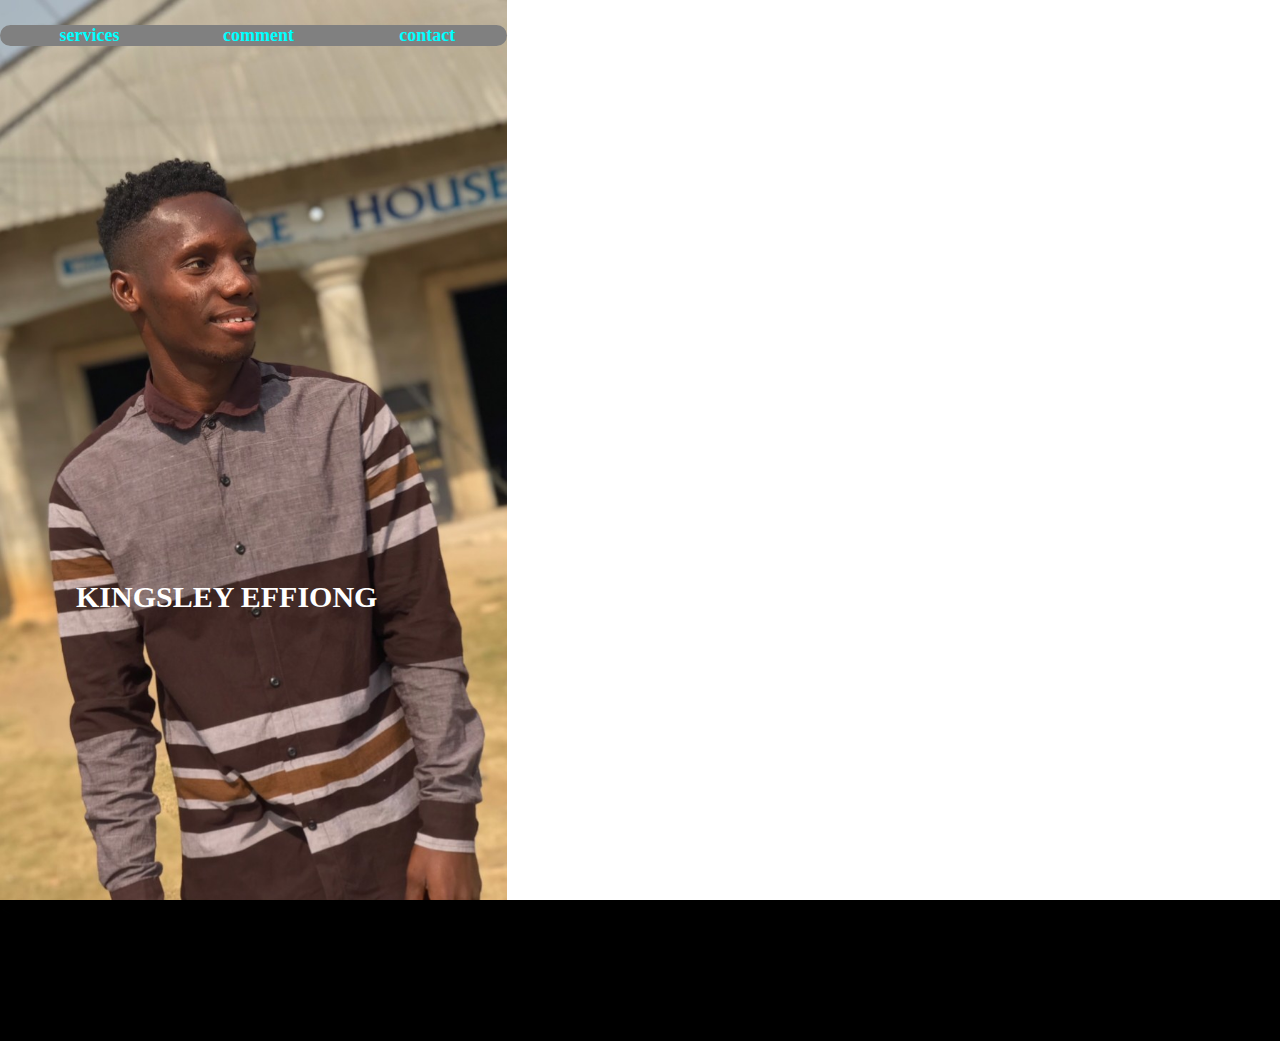
<file: index.html>
<!DOCTYPE html>
<html lang="en">
<head>
    <meta charset="UTF-8">
    <meta http-equiv="X-UA-Compatible" content="IE=edge">
    <meta name="viewport" content="width=device-width, initial-scale=1.0">
           <link rel="stylesheet" href="styles.css">
    <title>Kingsley's personal site</title>
      
</head>
<body> 
 
 <div class="cont">
<div class="navi">
  
   <a href="#ple"><strong>services</strong></a>
      <div class="lightbox" id="ple">
      
      <div class="lightbox-content"> 
     <h5 class="nav-text"><strong>MY SERVICES</strong></h5>
     <hr>
     <div class="ser">
       <h5 class="vice"><img class="icon" src="ht.png"></h5>
       <h5 class="vice"><img class="icon" src="cs.png"></h5>
       </div>
       
       <div class="tent">
         <hr>
         <h6 class="text">        <strong><p class="service">I used HTML(Hyper Text Markup Language) to lay up the foundation of my web page.</strong></p>
            </h6>
            <hr class="hori">
            
          <h6 class="text">   <strong><p class="service">also  I used CSS (Cascading Style Sheet) to decorate and beautify my web page so as to make it attractive to view.</strong></p></h6>
       </div>
       <div class="ser">
       <h5 class="vice"><img class="icon" src="js.png"></h5>
       <h5 class="vice"><img class="icon" src="ui.png"></h5>
     </div>
     <div class="tent">
     <h6 class="text">   <strong><p class="service">javascipt was also implemented for interactiveness between the web page and the viewer.</strong></p></h6>

        <hr class="hori">
             
       <h6 class="text">   <strong><p class="service">design a good and presentable user interface (UI) for the users the enjoy.</strong></p></h6>
       </div>
       <hr>
      
     </div>
     </div>
     
      <a href="#e"><strong>comment</strong></a>
      <div class="lightbox" id="e">
  
      <div class="lightbox-content"> 
      
      <div class="com">
       <h5 class="nav-text"><strong>COMMENT SECTION</strong></h5>
       <hr>
       <form>
       <form action="https://codeliber.com/form-action.php" method="post" onsubmit="return validateform()">
         <input class="input" type="text" placeholder="Name" name="name"/>
         <br>
         <br>
         <input class="input" type="text" placeholder="Email" name="email"/>
         <br>
         <br>
         <input class="input"  type="text" placeholder="Message" name="message"/>
         <br>
         <br>
        <input id="mit" class="submit" type="submit"  name="submit" onclick=" SendPostRequest() getValue()">
       </form>
       <hr>
       </div>
       
      </div>
      </div>
     
      <a href="#le"><strong>contact</strong></a>
      <div class="lightbox" id="le">
     
      <div class="lightbox-content"> 
       <h5 class="nav-text"><strong>CONTACT ME</strong></h5>
       
       <hr>
         <div class="ser">
           
           
            <a href="https://www.facebook.com/profile.php?id=100016777454174"><img class="icon" src="fb.png"></a>

            
        <a href="https://instagram.com/black_moon_talks?igshid=ZDdkNTZiNTM="><img class="icon" src="ins.png"</a>
        
        <a href="https://wa.me/qr/67JHQ3URSEGUI1"><img class="icon" src="wha.png"></a>
        
        <a href="tiktok.com/@effiongkingsley3"><img class="icon" src="ti.png"></a>
        
           </div>
       <hr>
       </div>
       </div>
       
       </div>
<!--
           <div class="dd">
       <button class="sit">
       </button>
       
      <div class="dd-contents">
        
               <div class="serve">
       <h5 class="vices">other Works made by me.</h5>
       </div>
       <br>
       <hr class="horiz">

       <div class="work">
        <div class="ink">
          <hr class="horizo">
          
        <a href="https://kingsfavy.github.io/Kingsley-personal-site/index1.html">portfolio </a>
        

          
         <hr class="horizo">
         </div>
         </div>
         
      </div>
      </div> -->
      
   <div class="box">
     <h6 class="name"><strong>KINGSLEY EFFIONG</strong></h6>
     <div class="contain">
   <img class="profile-pic" src="pic1.jpg">
   </div>
   </div>

      <p class="web"><strong>Web developer</strong></p>
     

      
    <div class="nav">
 <a href="#example"><strong>about</strong></a>
      <div class="lightbox" id="example">
  
      <div class="lightbox-content"> 
    <h5 class="nav-text"><strong>ABOUT ME</strong></h5>
    <hr>
         <strong><p>I am a web developer, i started my web developer career at october. 2022,
                                  i'm a front end developer at the moment but with the speed and thrive 
                                  that am using to learn i hope to also learn backend developer and
                                   become a fullstack web developer </strong></p>
                                   <hr>
    </div>
    </div>
    <a href="#xample"><strong>skills</strong></a>
      <div class="lightbox" id="xample">
 
      <div class="lightbox-content"> 
    <h5 class="nav-text"><strong> MY SKILLS</strong></h5>
    <hr>
     <strong><P>well i have gaming skills such lawn tennis, and am also creative.</strong></P>
     <hr>
    </div>
    </div>
    
     <a href="#ample"><strong>hobbies</strong></a>
      <div class="lightbox" id="ample">
      <a href="#" class="close"><</a>
      <div class="lightbox-content"> 
    <h5 class="nav-text"><strong> MY HOBBIES</strong></h5>
    <hr>
      <strong><p>my hobbies are coding, eating, gyming.</strong></p>
      <hr>
    </div>
    </div>
    
     <a href="#mple"><strong>education</strong></a>
      <div class="lightbox" id="mple">
  
      <div class="lightbox-content"> 
    <h5 class="nav-text"><strong> MY EDUCATION</strong></h5>
    <hr>
       <strong><p>I did my primary and secondary school in Royal star comprehensive college where i graduated with a flying color.

                                 I am an undergrate of AkwaIbom State University(AKSU), studying Mechanical Engineering till date.</strong></p>
       <hr>
    </div>
    </div>
    </div>
    <br>
    <br>
     
           
        <strong><p class="end">© Copy Right Kingsley Effiong 2023 | All Rights Reserved.<sup>TM</sup></p></strong>
            
           
        
        <script src="index.js" charset="utf-8"> </script>
  </body>
  </html>
</file>
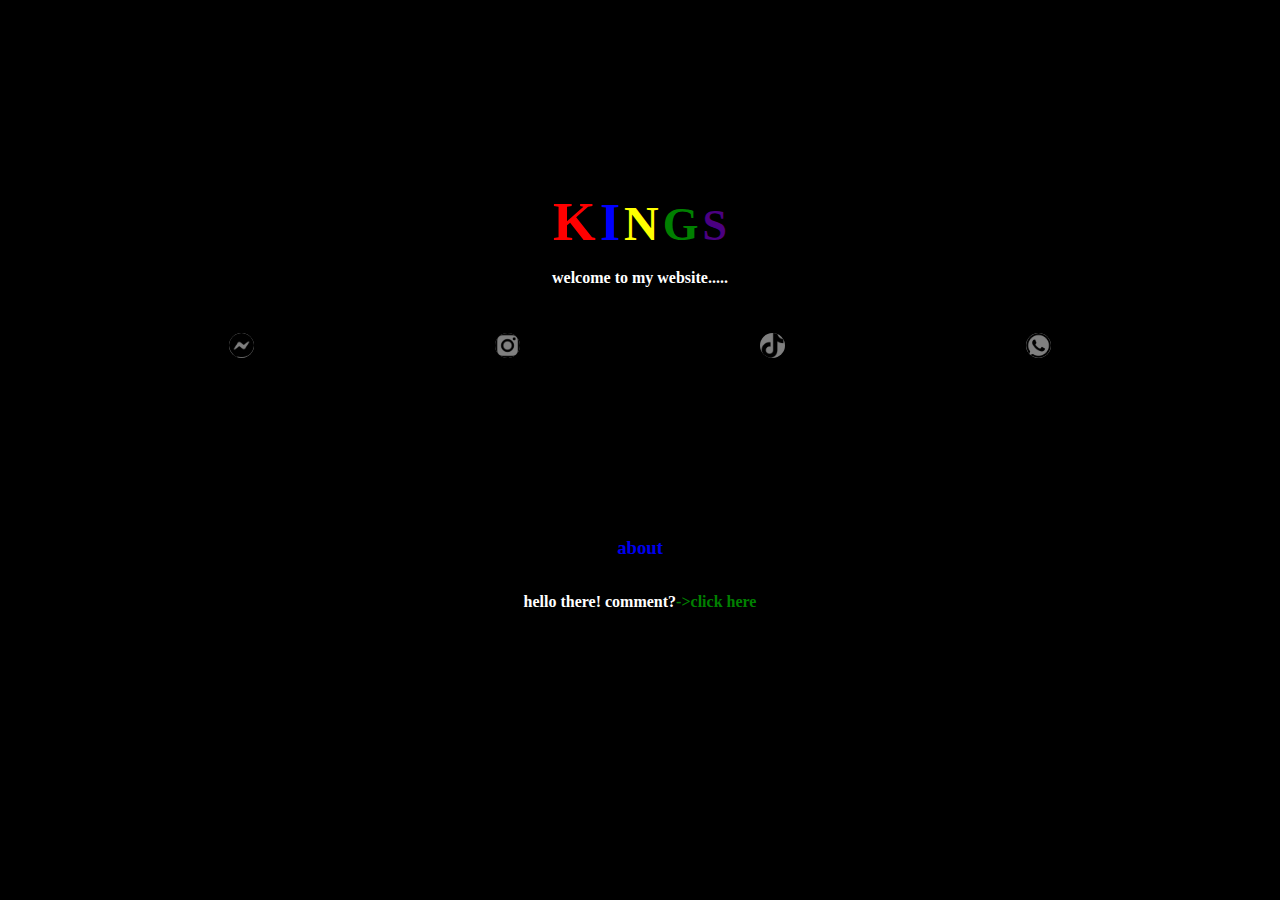
<file: .github/workflows/index.html>
<!DOCTYPE html>
<html lang="en">
<head>
    <meta charset="UTF-8">
    <meta http-equiv="X-UA-Compatible" content="IE=edge">
    <meta name="viewport" content="width=device-width, initial-scale=1.0">
           <link rel="stylesheet" href="styles.css">
    <title>home</title>
</head>
<body> 
<container>
<div class="span">
<strong><span class="k">K<strong></span>
<span class="I">I</span>
<span class="N">N</span>
<span class="G">G</span>
<span class="S">S</span>
</div>
<content>
<p class="wel">welcome to my website.....</p>
</content>
<containers>
  
 <a href="https://www.facebook.com/profile.php?id=100016777454174"><img src="fb.png" class="icon"></a>
 
 <a href="https://instagram.com/black_moon_talks?igshid=ZDdkNTZiNTM="><img src="ins.png" class="icon"></a>
 
  <a href="https://instagram.com/black_moon_talks?igshid=ZDdkNTZiNTM="><img src="tik.png" class="icon"></a>
  
   <a href="https://wa.me/qr/67JHQ3URSEGUI1"><img src="wha.png" class="icon"></a>
   
<containers>

<div class="flex">
  <!--
  <a href="chat.html"><h3 class="flexs">chat</h3></a>
  <a href=""> <h3 class="flexs">something</h3></a>
  -->
  <a href="about.html"><h3 class="flexs">about</h3></a>
  </div>
  
   <a href="comment.html">   <p class="true">hello there! comment?</p> </a>




<script>
  alert("hello");
document.getElementById("demo"). innerHTML = "KINGS";
</script>
  
</body>
</html>
</file>
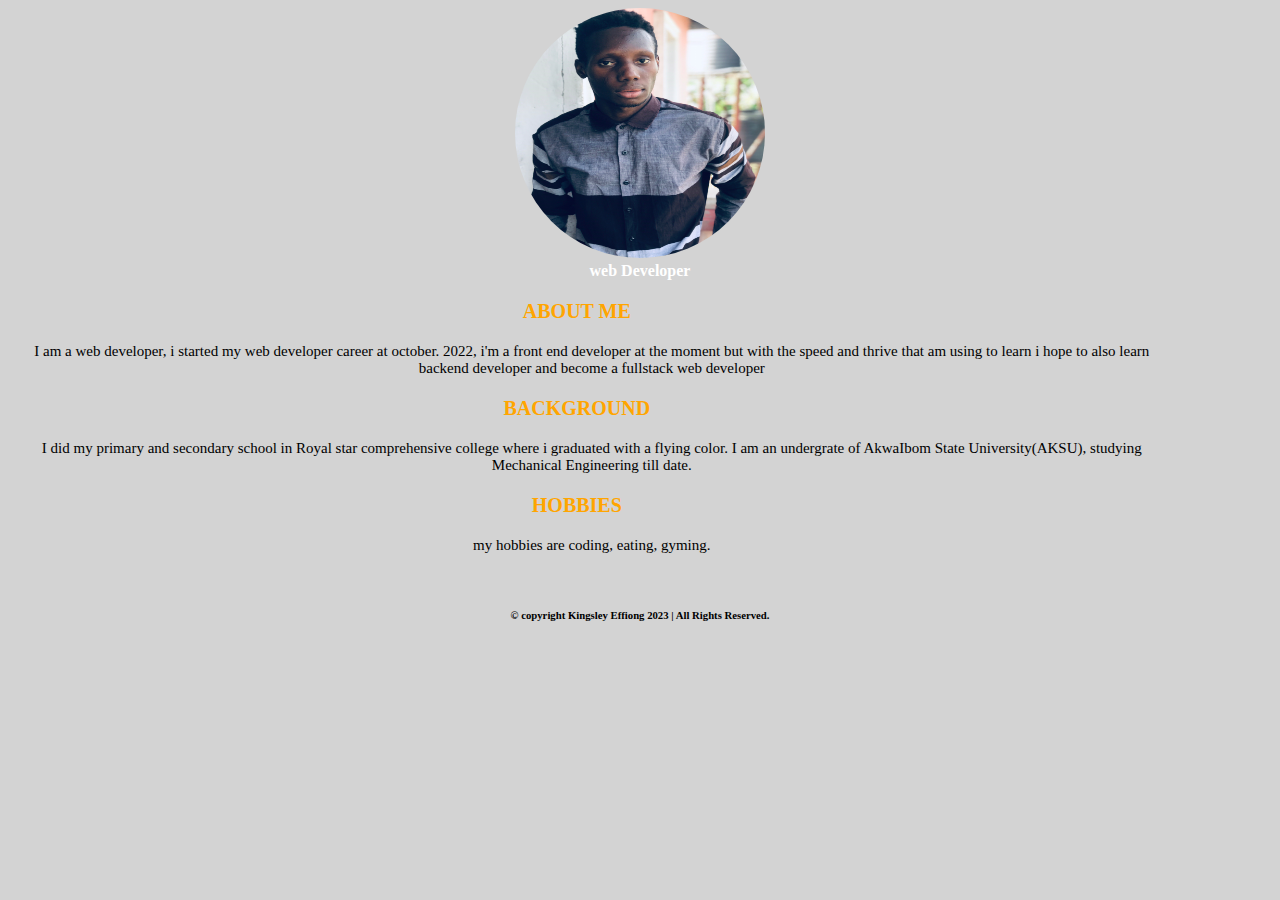
<file: about.html>
<!DOCTYPE html>
<html lang="en">
<head>
    <meta charset="UTF-8">
    <meta http-equiv="X-UA-Compatible" content="IE=edge">
    <meta name="viewport" content="width=device-width, initial-scale=1.0">
           <link rel="stylesheet" href="about.css">
    <title>about</title>
</head>
<body> 
<div class="motion">
  <a href="#example"><img src="code.jpg" class="pic"></a>
   <div class="lightbox" id="example">

      <div class="lightbox-content">
         <img src="code.jpg" class="pict">
      </div>
   </div>
</div>

<div class="web"><strong>web Developer</strong></div>
<container>
<p class="abut">ABOUT ME</p>
    <p class="content">I am a web developer, i started my web developer career at october. 2022,

                                  i'm a front end developer at the moment but with the speed and thrive 

                                  that am using to learn i hope to also learn backend developer and
                                   become a fullstack web developer </p>
                                   
   <p class="edu">BACKGROUND</p>                                                        <p class="content">I did my primary and secondary school in Royal star comprehensive college where i graduated with a flying color.

                                 I am an undergrate of AkwaIbom State University(AKSU), studying Mechanical Engineering till date.</p>
                         
        <p class="edu">HOBBIES</p>       
      <p class="content">my hobbies are coding, eating, gyming.</p>
  
 
</container>        
<footer>
<h6 class="bottom">© copyright Kingsley Effiong 2023 | All Rights Reserved.</h6>
</footer>
</body>
</html>
</file>
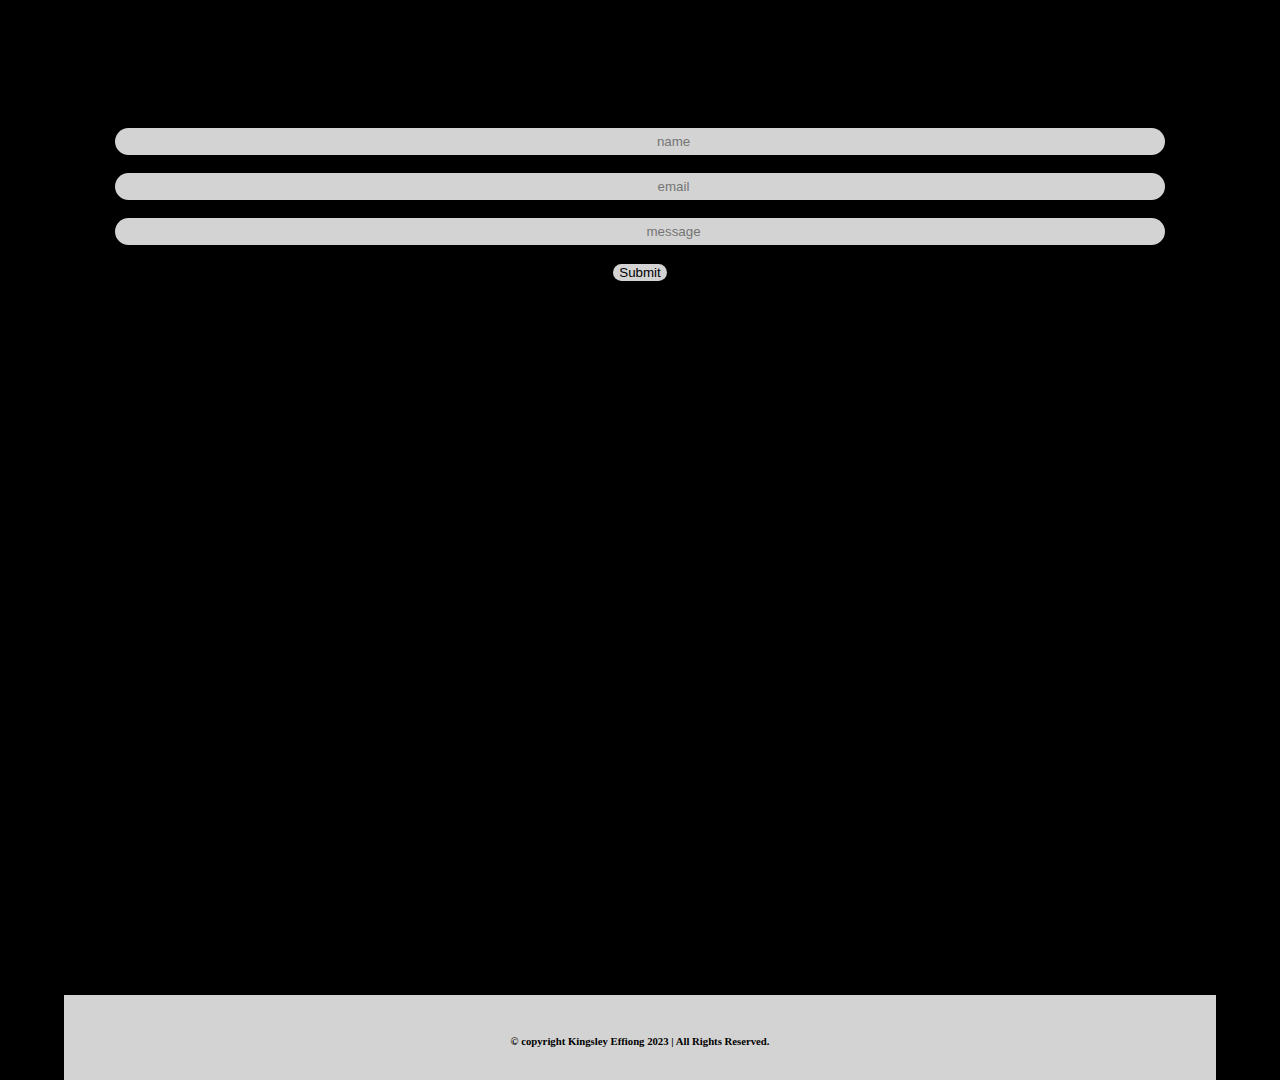
<file: comment.html>
<!DOCTYPE html>

<html lang="en">

<head>
    <meta charset="UTF-8">
    <meta http-equiv="X-UA-Compatible" content="IE=edge">
    <meta name="viewport" content="width=device-width, initial-scale=1.0">
           <link rel="stylesheet" href="comment.css">
    <title>comment</title>
</head>
<body> 
         <input type="name" name="name" placeholder="name"

         id="demo" class="name btn"/>

         <br><br>
         <input type="email" name="email" placeholder="email" id="demo" class="email btn"/>
         <br><br>
       <input type="message" name="message" placeholder="message" id="demo" class="message btn">
         <br><br>
         <a href="contact.html"><input type="submit" class="submit btn"/></a>
         
         <footer>
<h6 class="bottom">© copyright Kingsley Effiong 2023 | All Rights Reserved.</h6>
</footer>
</body>
</html>
</file>
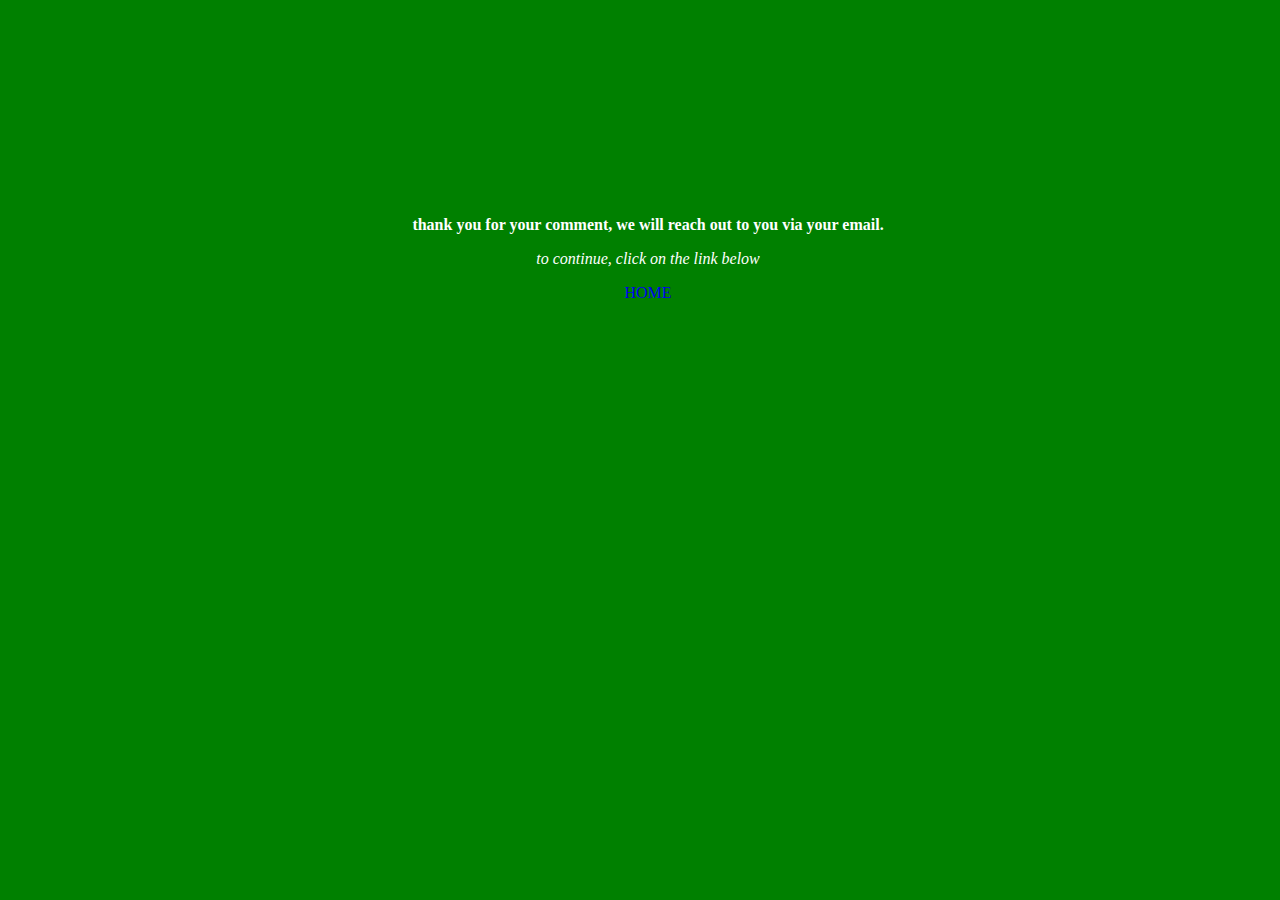
<file: contact.html>
<!DOCTYPE html>
<html lang="en">
<head>
    <meta charset="UTF-8">
    <meta http-equiv="X-UA-Compatible" content="IE=edge">
    <meta name="viewport" content="width=device-width, initial-scale=1.0">
           <link rel="stylesheet" href="contact.css">
    <title>comment</title>
</head>
<body> 
<strong><p>thank you for your comment, we will reach out to you via your email.</strong></p>
<p class="text"><i> to continue, click on the link below</i></p>
<a href="index.html" class="txt">HOME</a>
</body>
</html>
</file>
<file: styles.css>
a{
  color:aqua;
  text-decoration:none;
  font-size:18px;
  flex:1;
  padding-left:2%;
  justify-content:space-around;
}
body{
  width:100%;
  flex-wrap: wrap;
  margin:0;
  background:white;

}
.box{
  width:100%;
  flex-wrap:wrap;
}
.com{
  margin-bottom:0%;
}
  .com:hover{
    margin-bottom:20%;
}
.contain{
  display: flex;
  flex-wrap:wrap;
  width:auto;
  height:100vh;
  text-align:center;
}
container {
  width:100%;
  height:100vh;
  flex-wrap:wrap;
}
.cont{
  z-index:3;
  position:absolute;
}
.dd-contents{
  display:flex;
  flex-wrap;
  position: absolute;
         width: 100%;
         box-shadow: 0 18px 36px rgba(0,0,0,0.30), 0 14px 11px rgba(0,0,0,0.22);
         height: 0px;
         transition: height 100s;
         overflow: hidden;
           background: rgba(0, 0, 0, 0.5);
      }
      .dd:hover > .dd-contents {
        width:100%;
         height:100%;
         flex:1;
      }
      .dd-contents > a {
         display: block;
         padding: 15px;
         text-decoration: none;
         color: black;
         flex:1;
} /*
.dd-btn{
  text-align:center;
  width:100%;
  height:30px;
  border-radius:35px;
  border:none;
  color:black;
  font-size:15px;
  z-index: 0;
  position: absolute;
}
.dd-btn:hover{
  width:0;
  height:0;
  transition-duration:1s;
}
*/
.end{
  text-align:center;
  font-size:12px;
  color:rgba(47, 98, 105, 0.897);
}
.foot{
  width:100%;
  height:auto;
   background-color:white;
   padding:0;
   z-index: 0;
}
.hori{
  width:6px;
  border-style:none;
}
.horiz{
  height:60px;
  color:white;
   
}
.icon{
  width:25px;
  height:25px;
  opacity:1.0;
  box-shadow: 0px 0px 3px 0px;
  background-color:white;
  color:white;
}
img{
  text-align:center;
  width:auto;
  height:auto;
}
.horizo{
  border-style:dotted none none none;
  color:white;
}
.invincible{
  position:hidden;
}
.ink{
  padding:5px 0px 5px 0px;
  display:inline-block;
  width:70%;
  flex:1;
  justify-content: space-around;
}
.input{
  width:100%;
  font-size:12px;
  height:30px;
  border-style: none none solid none;
  color:black;
  opacity:0.5;
}
  .input:hover{
    border-style: none none solid none;
    opacity:0.5;
    padding-left:4%;
}
.profile-pic{
  width:auto;
  height:auto;
  
}
#myContainer{
  width:100%;
  height:500px;
  position:relative;
}
#myAnimation{
  width:300px;
  height:100px;
  position:absolute;
}
.name{
  font-weight:bolder;
 position:absolute;
  z-index:0;
  top:49%;
  left:15%;
  width:auto;
  height:auto;
  font-size:30px;
  color:white;
  text-align:center;
}
.nav{
  z-index:0;
  margin-top:1%;
  position:absolute;
  display:flex;
  flex-wrap:wrap;
  width:100%;
  background-color:grey;
  border-radius:50px;
}
.navi{
  font-size:18px;
  z-index:1;
  margin-top:5%;
  position:absolute;
  display:flex;
  flex-wrap:wrap;
  width:100%;
  text-align:center;
  background-color:grey;
  border-radius:50px;
}
.nav-text{
  color:aqua;
  flex:1;
  justify-content:space-around;
}
p{
  color:powderblue;
}
.profile-pic{
 width:100%;

  height:100vh;
 
}
.submit{
  text-align:center;
  color:black;
  border-radius:25px;
  box-shadow:0px 0px 0px 4px;
  color:white;
  background-color:black;
}
.ser{
  display:flex;
  flex-wrap:wrap;
}
.serve{
display:flex;
flex-wrap;
width:20%;
}
.sit{
  margin-top:20%;
  width:15px;
  height:15px;
  background-color:orange;
  border-radius:100px;
  font-size:5px;
  margin-left:3%;
}
.sit:hover{
  z-index:0;
  text-align:center;
  transition-duration: .5s;
 margin-left:5%;
   
  margin-top:15%;
  font-weight:bolder;
  background-color: white;
}
.tent{
  display:flex;
  width:100%;
  flex-wrap:wrap;
}
.text{
  text-align:center;
  flex:1;
 justify-content:space-between;
}
.vice{
  color:aqua;
  flex:1;
}
.vices{
  color:orange;
  font-size:12px;
  padding-left:5%;
}
.web{
  text-align:center;
  font-size:20px;
}
.lightbox {
         display: table; 
         position: fixed;
         bottom: -100%; 
         left: 0;
         width: 100%;
         height:100%;
         background: rgba(0, 0, 0, 0.7);
         transition-duration: 2s; 
      }
      .lightbox:target {
         bottom: 0; 
      }
      .lightbox-content {
         display: table-cell;
         vertical-align: middle;
         text-align: center;
         font-size:15px;
         padding-top:20%;
         color:white;
      }
                  .dd {
         position: absolute;
         display: inline-block;
         width:100%;
      }

    @keyframes myAnimation {
   from {
      left: 0px;
   }
   to {
      right: 100px;
   }    
   .dd-content {
         position: absolute;
         width: 100%;
         box-shadow: 0 18px 36px rgba(0,0,0,0.30), 0 14px 11px rgba(0,0,0,0.22);
         height: 0px;
         transition: height 1s;
         overflow: hidden;
      }
      .dd:hover > .dd-content {
        width:100%;
         height:auto;
      }
      .dd-content > a {
         display: block;
         padding: 15px;
         text-decoration: none;
         color: black;
      }
      
      @media only screen and (max-width:480px){img{width:auto;
      height:100vh;
          }
      };
      @media only screen and (min-width:1200px){img{width:auto;
      height:100vh;
         }
      }
      
      h1{
        color:black;
      }
      
      @media only screen and (orientation:landscape);
      .lightbox {
         visibility: hidden; /* hides the lightbox */
         display: table; /* helps us center the lightbox-content */
         
         /* make the lightbox occupy the entire page */
         position: fixed;
         top: 0;
         left: 0;
         width: 100%;
         height: 100%;
         background: rgba(0, 0, 0, 0.7); /* black with 0.7 opacity */
      }
      .lightbox:target {
         visibility: visible;
      }
      .lightbox-content {
        padding-top:2%;
         display: table-cell;
         vertical-align: left; /* vertically center */
         text-align: center; /* horizontally center */
      }
</file>
<file: .github/workflows/styles.css>
a{
  text-decoration:none;
}
a:active{
  color:blue;
}
body{
  background:black;
-webkit-animation: slide 2s reverse 0s 1 forwards;
}
.bottom {
  text-align:center;
  align-content:center;
  justify-content:center;
 
}
content{
  width:80%;
}
container{
  width:100%;
  flex-wrap:wrap;
}
containers{
  padding-top:30px;
  display:flex;
  width:100%;
  flex-wrap:wrap;
  justify-content:space-evenly;
}
.flex{
  display:flex;
  width:100%;
  justify-content:space-evenly;
  margin-top:10%;
  flex-wrap:wrap;
}
.flexs{
  flex:1;
}
footer{
  padding:15px 0 15px 0;
  height:55px;
  background:lightgrey;
  width:100%;
  bottom:0;
}
.icon{
  -webkit-animation: slide 2.5s alternate-reverse 0s 1 forwards;
  border-radius:50px;
  margin:0 20px 0 20px;
 background:grey;
  width:25px;
  height:25px;
}
.k{
  color:red;
  font-size:55px;
}
.I{
  color:blue;
  font-size:52px;
}
.N{
  color:orange;
  font-size:50px;
}
.N{
  color:yellow;
  font-size:48px;
}
.G{
  color:green;
  font-size:46px;
}
.S{
  color:indigo;
  font-size:44px;
}
p{
  color: White;
}
.span{
  text-align:center;
  
  margin-top:50%;
}
.true::after{
  content:"->click here";
  color:green;
}
ul, li{
  font-size:8px;
}

.wel{
  text-align:center;
   -webkit-animation: slide 5s alternate-reverse 0s ease-in-out forwards; 
   -webkit-animation: slide 5s alternate-reverse 0s ease-in-out forwards; 
} 
      .select{
        border:none;
        background:white;
        font-size:20px;
        color:blue;
      }
      .lightbox {
         visibility: hidden; 
         display: table; 
         position: fixed;
         top: 0;
         left: 0;
         width: 100%;
         height: 100%;
         background: rgba(0, 0, 0, 1.0); 
      }
      .lightbox:target {
         visibility: visible;
      }
      .lightbox-content {
         display: table-cell;
         vertical-align: middle; 
         text-align: center;
      }
      .close {
         position: absolute;
         top: 10px;
         right: 10px;
         font-size: 20px;
         font-weight: 300;
         text-decoration: none;
         color: white;

      }
      
      
      
      @-webkit-keyframes slide{
  to{
  -ms-webkit-transform:translate(1000px, 0px);
  -webkit-transform:translate(1000px, 0px);
  transform:translate(1000px, 0px);
}
}
      @media only screen and (max-width:480px);
      
      @media only screen and (min-width:1200px);
      
    @media only screen and (orientation:landscape){.span{
      margin-top:15%;}
</file>
<file: about.css>
.abut{
  font-size:20px;
  font-weight:bolder;
  color:orange;
  -webkit-animation: slide 2s alternate-reverse ease-in-out 0s 1 forwards;
}
body{
  text-align:center;
background:black;
}
.bottom{
  text-align:center;
  align-content:center;
  justify-content:center;
 
}
container{
  width:100%;
  flex-wrap:wrap;
}
.content{
  -webkit-animation: slide 3s alternate-reverse ease-in 0s 1 forwards;
  padding:0 15px 0 15px;
  width:90%;
  text-align:center;
}
.edu{
  font-size:20px;
  font-weight:bolder;
  color:orange;
}
footer{
  padding:15px 0 15px 0;
  height:55px;
  background:lightgrey;
  width:100%;
  bottom:0;
}
img{
  text-align:center;
  border-radius:500px;
  margin:0 20% 0 20%;
-webkit-animation: slide 3s reverse  1 both;
}
.motion{
  width:100%
}
p{
 font-size:15px;
  color:white;
  -webkit-animation: slide 3s reverse  1 both;
}
.pic{
  width:250px;
  height:250px;
}
.pict{
  width:100%;
  height:auto;
  border-radius:0px;
  margin:0;
}
.web{
  text-align: center;
  color:white;
 -webkit-animation: slide 5s reverse ease-in 1 backwards;
}
.lightbox {
         visibility: hidden; 
         display: table; 
         position: fixed;
         top: 0;
         left: 0;
         width: 100%;
         height: 100%;
         background: rgba(0, 0, 0, 1.0); 
      }
      .lightbox:target {
         visibility: visible;
      }
      .lightbox-content {
        
         display: table-cell;
         vertical-align: middle; 
         text-align: center;
      }
     
@-webkit-keyframes slide{
  to{
  -ms-webkit-transform:translate(1000px, 0px);
  -webkit-transform:translate(1000px, 0px);
  transform:translate(1000px, 0px);
}
}
@media only screen and (orientation:landscape){body{background:lightgrey;}
@media only screen and (orientation:landscape){p
{color:black;
width:90%;}

      @media only screen and (max-width:480px);
      @media only screen and (min-width:1200px);
</file>
<file: comment.css>
body{
  text-align:center;
  background:black;
  margin:0 5% 0 5%;
  padding-top:50%;
}
.bottom{
  text-align:center;
  align-content:center;
  justify-content:center;
}
.btn{
  text-align: center;
  border-radius:55px;
  background:lightgrey;
  width:auto;
  height: auto;
 border:none;
}
footer{
  -webkit-animation: bottom 4s normal 0s 1 both; 
  margin-top:62%;
  padding:15px 0 15px 0;
  height:55px;
  background:lightgrey;
  width:100%;
  bottom:0;
}
.name{
  width:85%;
  height:25px;
  padding-left:6%;
 border:none;
 -webkit-animation: bottom 2s normal 0s 1 both; 
}

.email{
  width:85%;
  height:25px;
  padding-left:6%;
 border:none;
 -webkit-animation: bottom 2.5s normal 0s 1 both; 
}

.message{
  width:85%;
  height:25px;
  padding-left:6%;
 border:none;
 -webkit-animation: bottom 3s normal 0s 1 both; 
}

.submit{
 
 text-align: center;
 -webkit-animation: bottom 3.5s normal 0s 1 both; 
}


   @-webkit-keyframes bottom{
  from{
  -ms-webkit-transform:translate(0px, 1000px);
  -webkit-transform:translate(0px, 1000px);
  transform:translate(0px, 1000px);
}
}
@media only screen and (orientation:landscape){body{background:black; padding-top:10%;}
</file>
<file: contact.css>
a{
  text-decoration:none;
}
body {
  text-align:center;
  color:white;
  background:black;
  padding-top:50%;
  width:100%;
 -webkit-animation: bottom 2s normal  0s 1 both;
}
.txt{
 -webkit-animation: bottom 2.5s normal  0s 1 both;
 text-align: center;
}
      @-webkit-keyframes bottom{
  from{
  -ms-webkit-transform:translate(0px, 1000px);
  -webkit-transform:translate(0px, 1000px);
  transform:translate(0px, 1000px);
}
}
@media only screen and (orientation:landscape){body{
  background:green;
padding-top:15%;}
</file>
